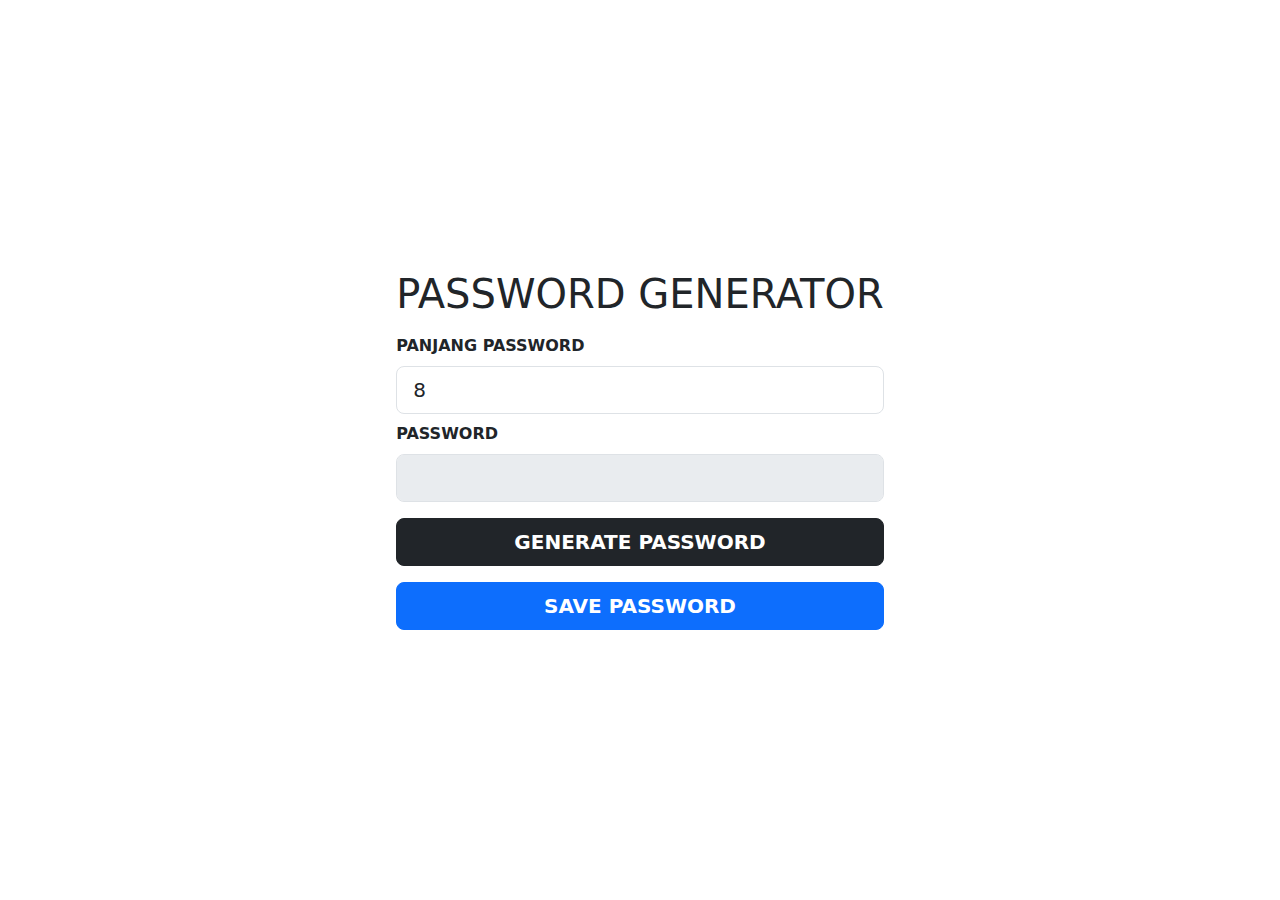
<file: v1/index.html>
<!DOCTYPE html>
<html lang="en">
  <head>
    <meta charset="UTF-8" />
    <meta http-equiv="X-UA-Compatible" content="IE=edge" />
    <meta name="viewport" content="width=device-width, initial-scale=1.0" />
    <title>PASSWORD GENERATOR</title>
    <link rel="icon" href="assets/photo.png" type="image/x-icon" />
    <link rel="stylesheet" href="https://use.fontawesome.com/releases/v5.8.1/css/all.css" />
    <link rel="stylesheet" href="https://cdn.jsdelivr.net/npm/bootstrap@5.2.0/dist/css/bootstrap.min.css" />
  </head>
  <body>
    <div class="container d-flex justify-content-center align-items-center min-vh-100">
      <div class="d-flex flex-column">
        <h1>PASSWORD GENERATOR</h1>
        <div class="d-flex flex-column gap-2 mt-2">
          <label for="passwordLength" class="text-uppercase fw-bold">Panjang Password</label>
          <input class="form-control form-control-lg" id="passwordLength" type="number" min="8" max="20" value="8" />
          <label for="password" class="text-uppercase fw-bold">Password</label>
          <input class="form-control form-control-lg" id="password" disabled />
          <button class="btn btn-dark text-uppercase fw-bold btn-lg mt-2" onclick="getPassword()">generate password</button>
          <a class="btn btn-primary text-uppercase fw-bold btn-lg mt-2" onclick="savePassword()" id="saveButton">SAVE PASSWORD</a>
        </div>
      </div>
    </div>
    <script src="index.js"></script>
    <script src="https://cdn.jsdelivr.net/npm/bootstrap@5.2.0/dist/js/bootstrap.bundle.min.js"></script>
  </body>
</html>
</file>
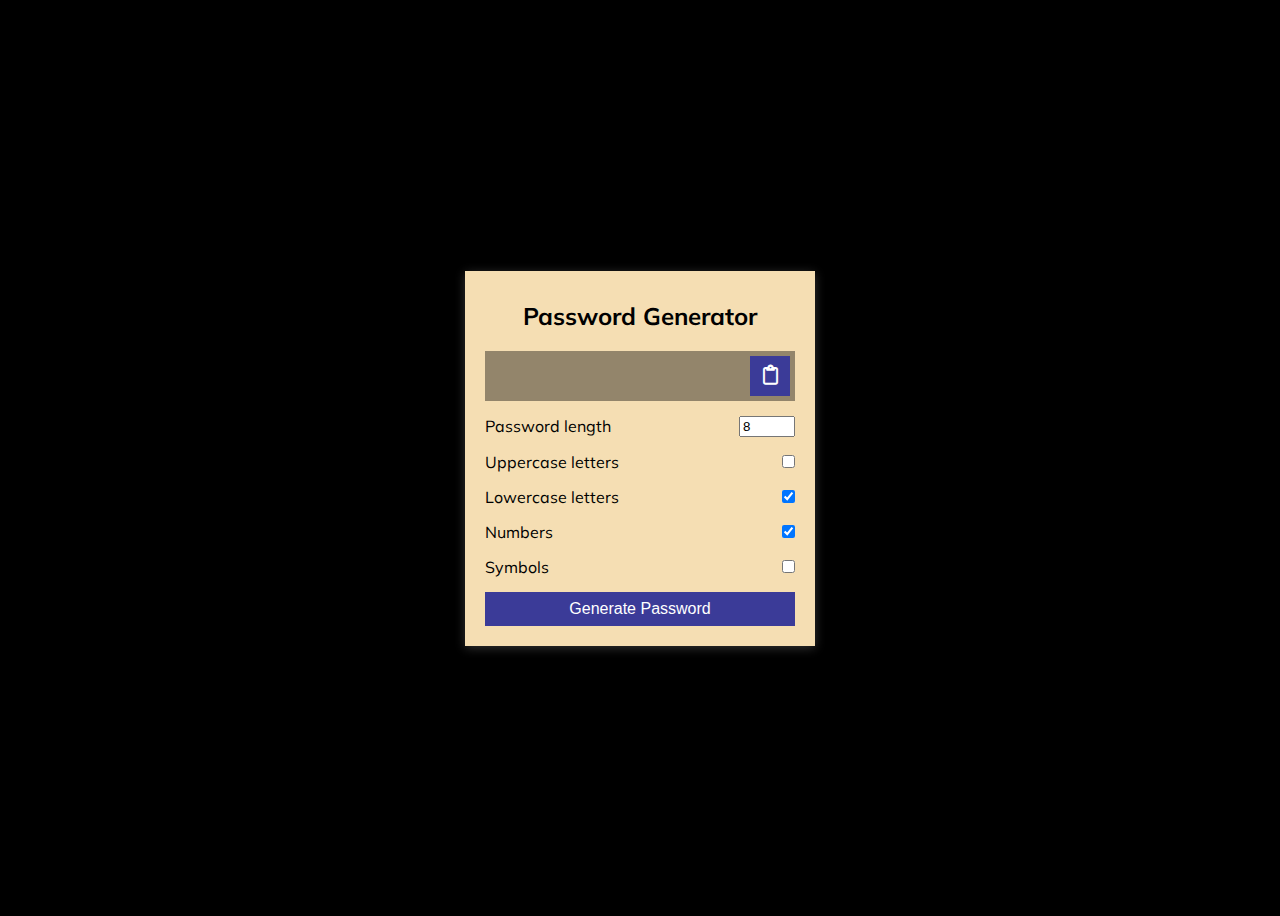
<file: v2/index.html>
<!DOCTYPE html>
<html lang="en">
  <head>
    <meta charset="UTF-8" />
    <meta http-equiv="X-UA-Compatible" content="IE=edge" />
    <meta name="viewport" content="width=device-width, initial-scale=1.0" />
    <title>Password Generator</title>
    <link rel="stylesheet" href="components/style.css" />
    <link rel="stylesheet" href="https://cdnjs.cloudflare.com/ajax/libs/font-awesome/6.1.2/css/all.min.css" />
  </head>
  <body>
    <div class="container">
      <h2>Password Generator</h2>
      <div class="result-container">
        <span id="result"></span>
        <button class="btn" id="clipboard">
          <i class="far fa-clipboard"></i>
        </button>
      </div>
      <div class="settings">
        <div class="setting">
          <label>Password length</label>
          <input type="number" id="length" min="8" max="20" value="8" />
        </div>
        <div class="setting">
          <label>Uppercase letters</label>
          <input type="checkbox" id="uppercase" unchecked />
        </div>
        <div class="setting">
          <label>Lowercase letters</label>
          <input type="checkbox" id="lowercase" checked />
        </div>
        <div class="setting">
          <label>Numbers</label>
          <input type="checkbox" id="numbers" checked />
        </div>
        <div class="setting">
          <label>Symbols</label>
          <input type="checkbox" id="symbols" unchecked />
        </div>
      </div>
      <button class="btn btn-large" id="generate">Generate Password</button>
    </div>

    <script src="components/index.js"></script>
  </body>
</html>
</file>
<file: v2/components/style.css>
@import url("https://fonts.googleapis.com/css?family=Muli&display=swap");

* {
  box-sizing: border-box;
}

body {
  background-color: #000000;
  color: black;
  display: flex;
  font-family: "Muli", sans-serif;
  flex-direction: column;
  align-items: center;
  justify-content: center;
  padding: 10px;
  min-height: 100vh;
}

p {
  margin: 5px 0;
}

h2 {
  margin: 10px 0 20px;
  text-align: center;
}

input[type="checkbox"] {
  margin-right: 0;
}

.container {
  background-color: wheat;
  box-shadow: 0px 2px 10px rgba(255, 255, 255, 0.2);
  padding: 20px;
  width: 350px;
  max-width: 100%;
}

.result-container {
  background-color: rgba(0, 0, 0, 0.4);
  display: flex;
  justify-content: flex-start;
  align-items: center;
  position: relative;
  font-size: 18px;
  letter-spacing: 1px;
  padding: 12px 10px;
  height: 50px;
  width: 100%;
}

.result-container #result {
  word-wrap: break-word;
  max-width: calc(100% - 40px);
}

.result-container .btn {
  font-size: 20px;
  position: absolute;
  top: 5px;
  right: 5px;
  height: 40px;
  width: 40px;
}

.btn {
  border: none;
  color: #fff;
  cursor: pointer;
  font-size: 16px;
  padding: 8px 12px;
  background-color: #3b3b98;
}

.btn-large {
  display: block;
  width: 100%;
}

.setting {
  display: flex;
  justify-content: space-between;
  align-items: center;
  margin: 15px 0;
}

@media screen and (max-width: 400px) {
  .result-container {
    font-size: 14px;
  }
}

/* SOCIAL PANEL CSS */
.social-panel-container {
  position: fixed;
  right: 0;
  bottom: 80px;
  transform: translateX(100%);
  transition: transform 0.4s ease-in-out;
}

.social-panel-container.visible {
  transform: translateX(-10px);
}

.social-panel {
  background-color: #fff;
  border-radius: 16px;
  box-shadow: 0 16px 31px -17px rgba(0, 31, 97, 0.6);
  border: 5px solid #001f61;
  display: flex;
  flex-direction: column;
  justify-content: center;
  align-items: center;
  font-family: "Muli";
  position: relative;
  height: 169px;
  width: 370px;
  max-width: calc(100% - 10px);
}

.social-panel button.close-btn {
  border: 0;
  color: #97a5ce;
  cursor: pointer;
  font-size: 20px;
  position: absolute;
  top: 5px;
  right: 5px;
}

.social-panel button.close-btn:focus {
  outline: none;
}

.social-panel p {
  background-color: #001f61;
  border-radius: 0 0 10px 10px;
  color: #fff;
  font-size: 14px;
  line-height: 18px;
  padding: 2px 17px 6px;
  position: absolute;
  top: 0;
  left: 50%;
  margin: 0;
  transform: translateX(-50%);
  text-align: center;
  width: 235px;
}

.social-panel p i {
  margin: 0 5px;
}

.social-panel p a {
  color: #ff7500;
  text-decoration: none;
}

.social-panel h4 {
  margin: 20px 0;
  color: #97a5ce;
  font-family: "Muli";
  font-size: 14px;
  line-height: 18px;
  text-transform: uppercase;
}

.social-panel ul {
  display: flex;
  list-style-type: none;
  padding: 0;
  margin: 0;
}

.social-panel ul li {
  margin: 0 10px;
}

.social-panel ul li a {
  border: 1px solid #dce1f2;
  border-radius: 50%;
  color: #001f61;
  font-size: 20px;
  display: flex;
  justify-content: center;
  align-items: center;
  height: 50px;
  width: 50px;
  text-decoration: none;
}

.social-panel ul li a:hover {
  border-color: #ff6a00;
  box-shadow: 0 9px 12px -9px #ff6a00;
}

.floating-btn {
  border-radius: 26.5px;
  background-color: #001f61;
  border: 1px solid #001f61;
  box-shadow: 0 16px 22px -17px #03153b;
  color: #fff;
  cursor: pointer;
  font-size: 16px;
  line-height: 20px;
  padding: 12px 20px;
  position: fixed;
  bottom: 20px;
  right: 20px;
  z-index: 999;
}

.floating-btn:hover {
  background-color: #ffffff;
  color: #001f61;
}

.floating-btn:focus {
  outline: none;
}

.floating-text {
  background-color: #001f61;
  border-radius: 10px 10px 0 0;
  color: #fff;
  font-family: "Muli";
  padding: 7px 15px;
  position: fixed;
  bottom: 0;
  left: 50%;
  transform: translateX(-50%);
  text-align: center;
  z-index: 998;
}

.floating-text a {
  color: #ff7500;
  text-decoration: none;
}

@media screen and (max-width: 480px) {
  .social-panel-container.visible {
    transform: translateX(0px);
  }

  .floating-btn {
    right: 10px;
  }
}
</file>
